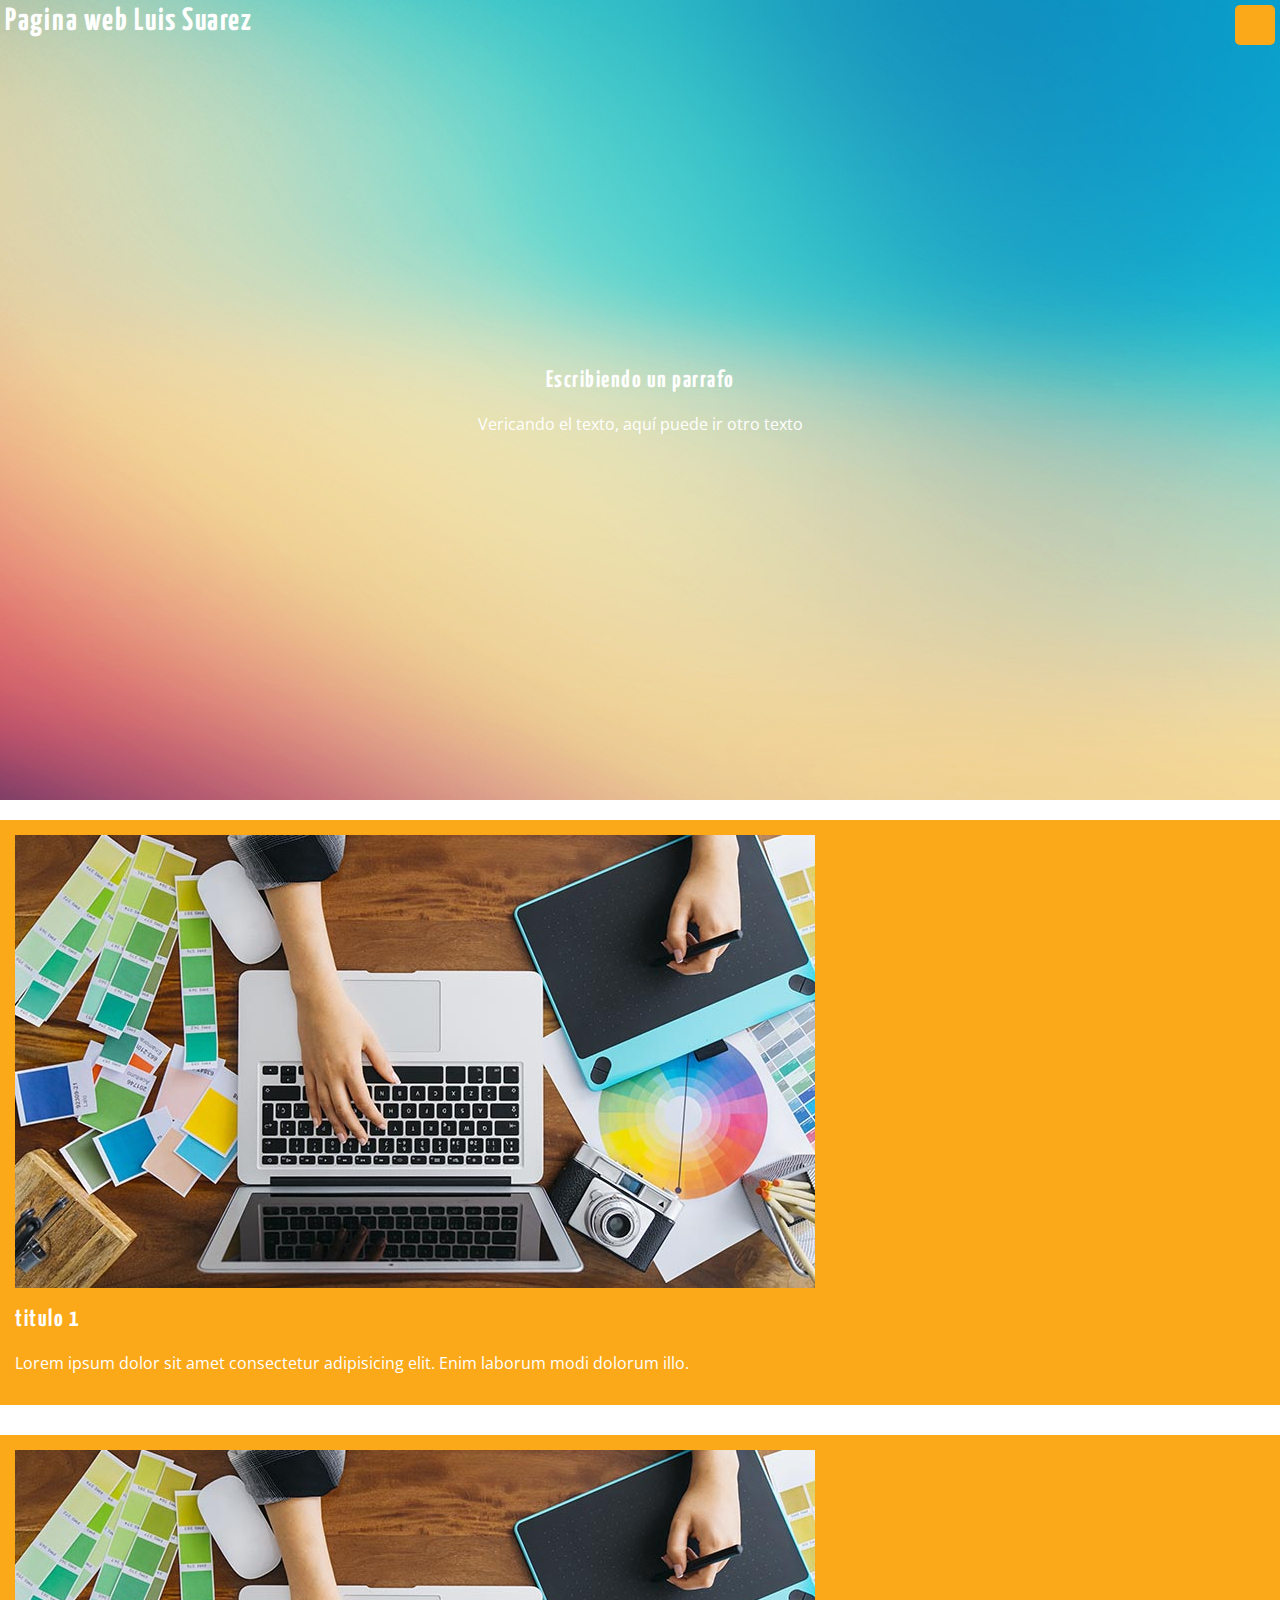
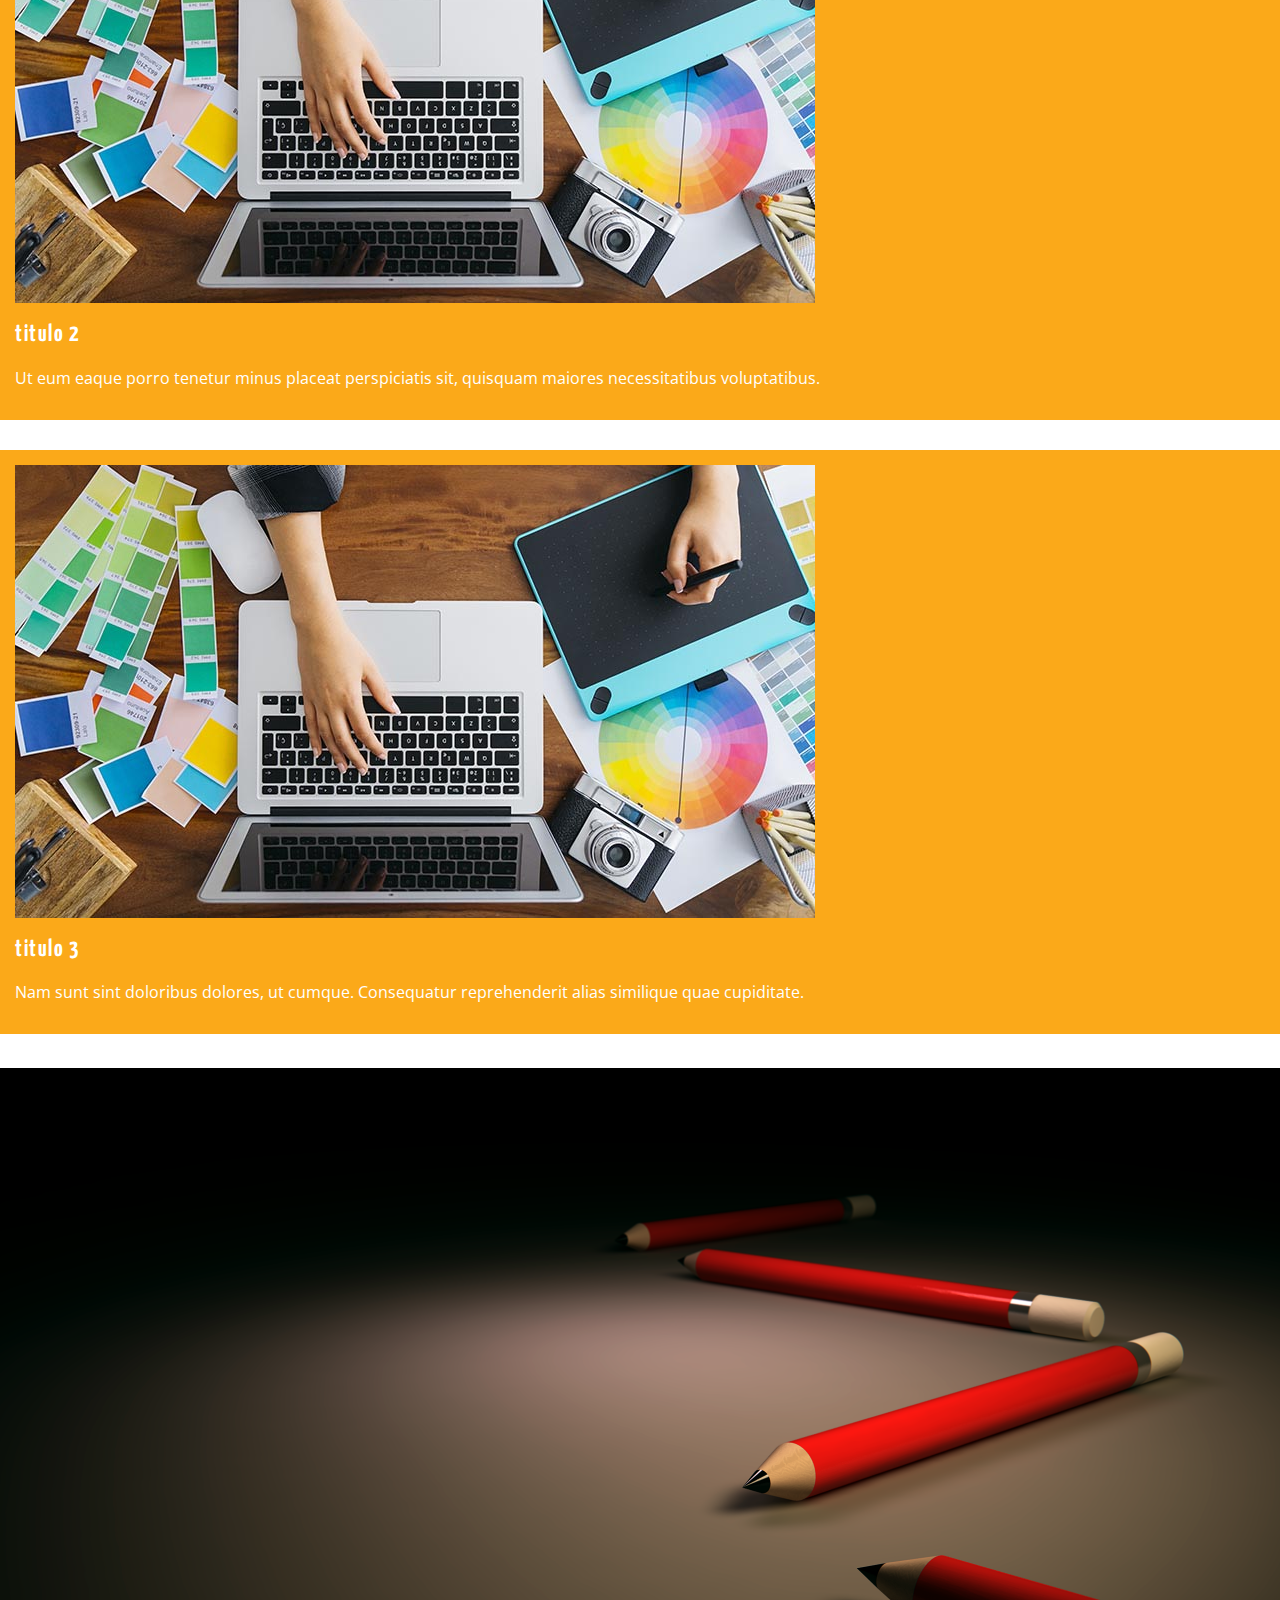
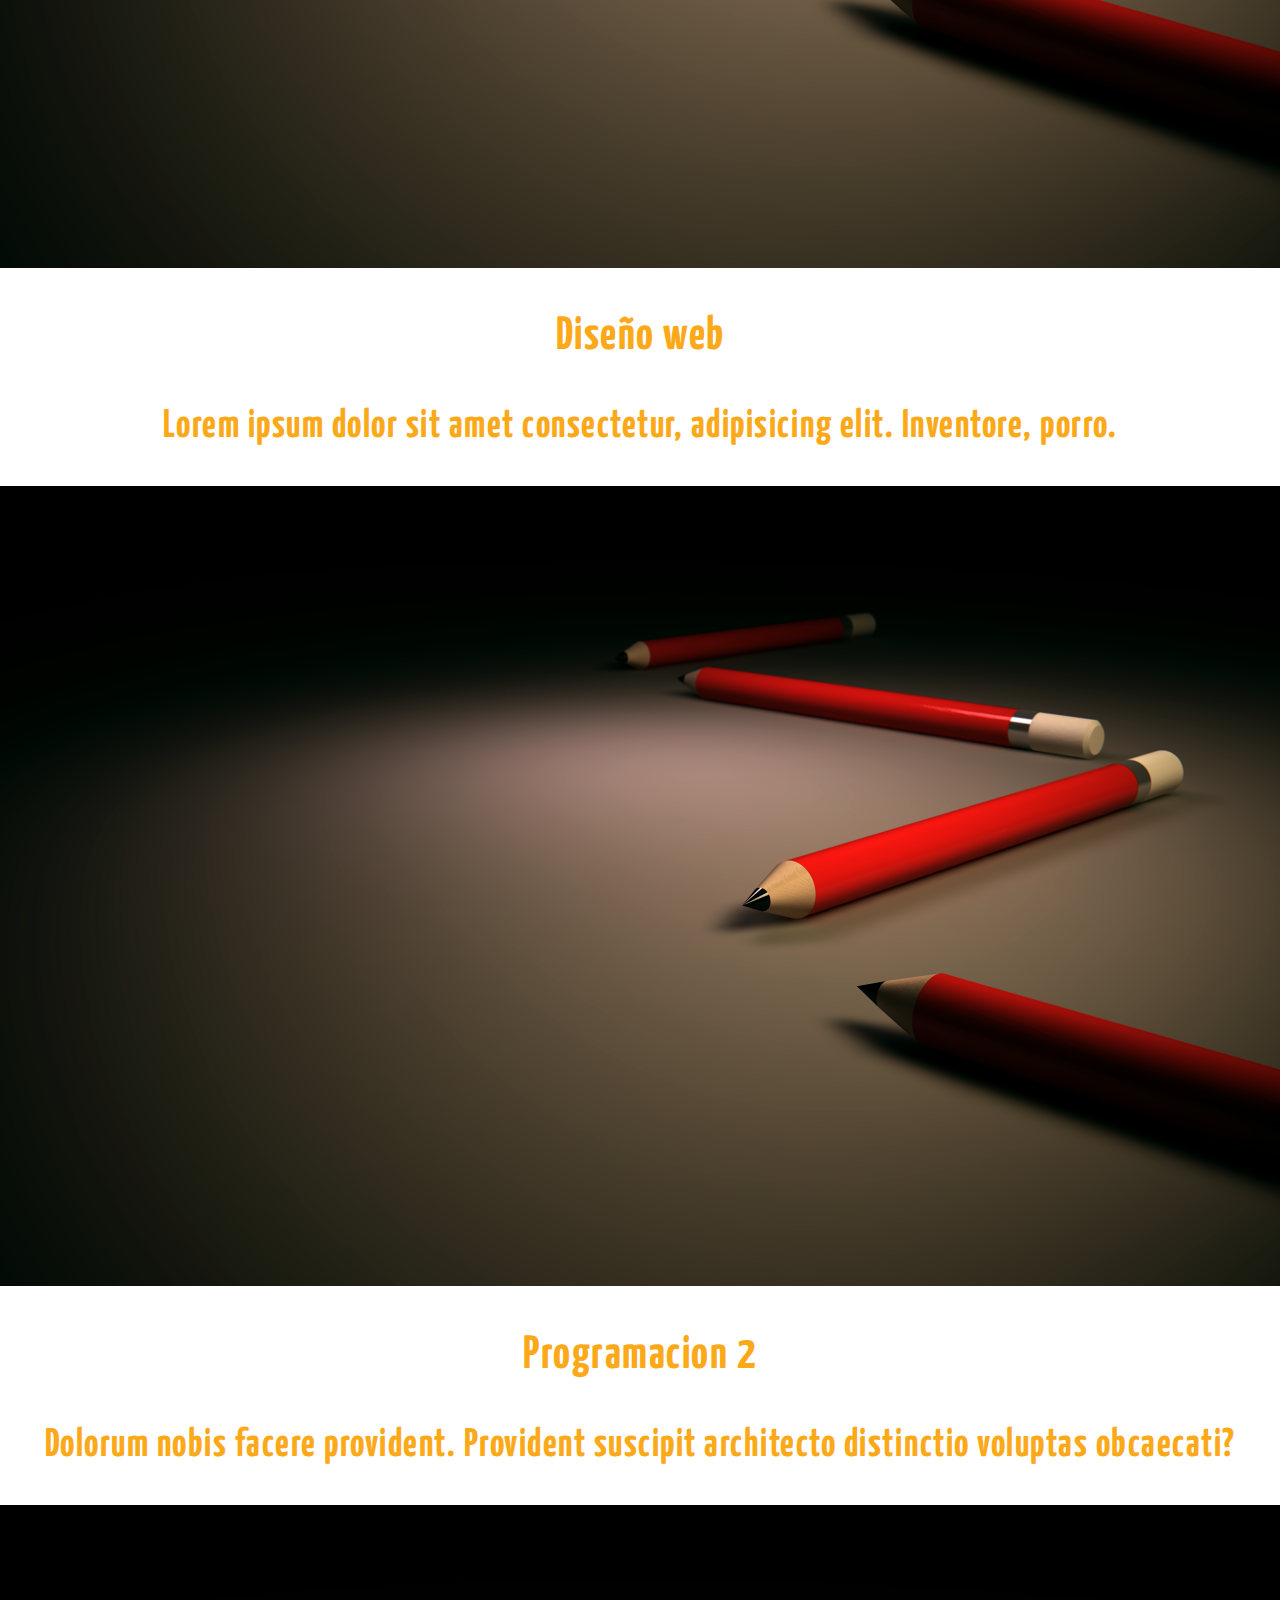
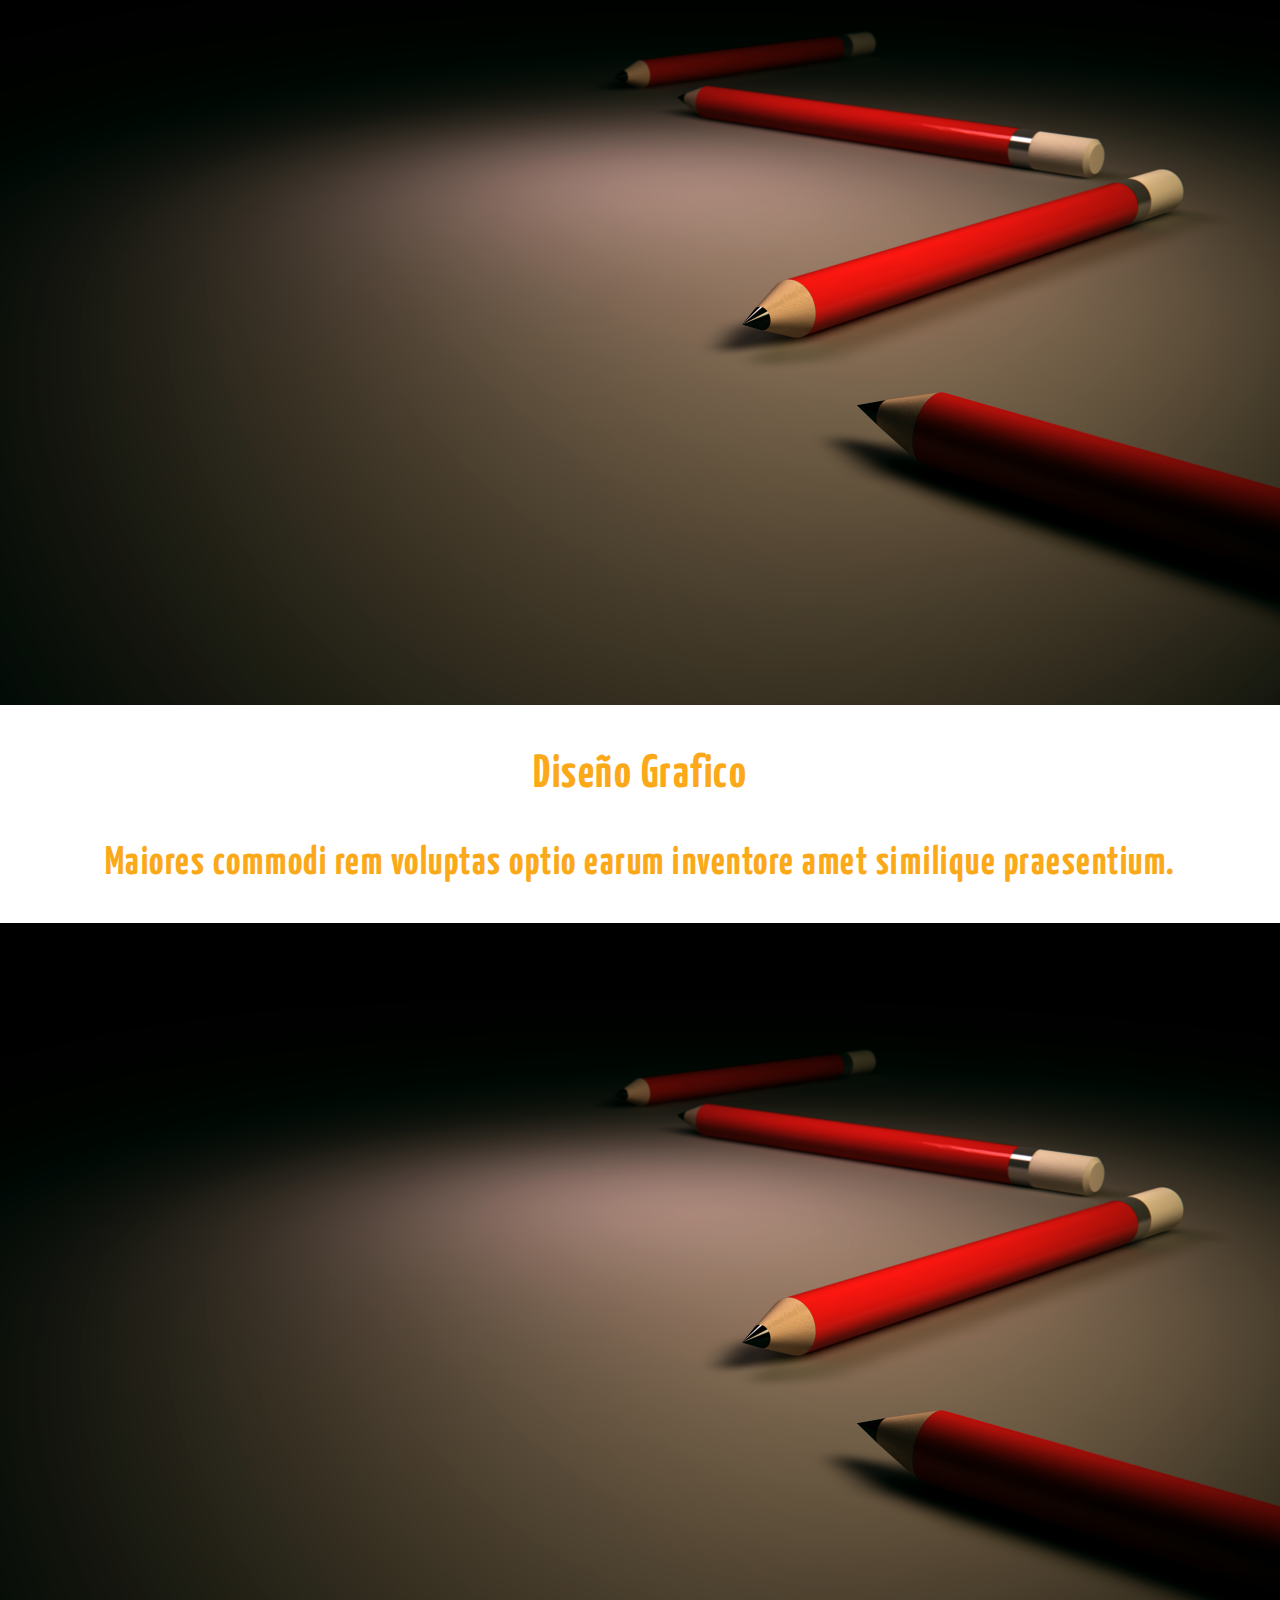
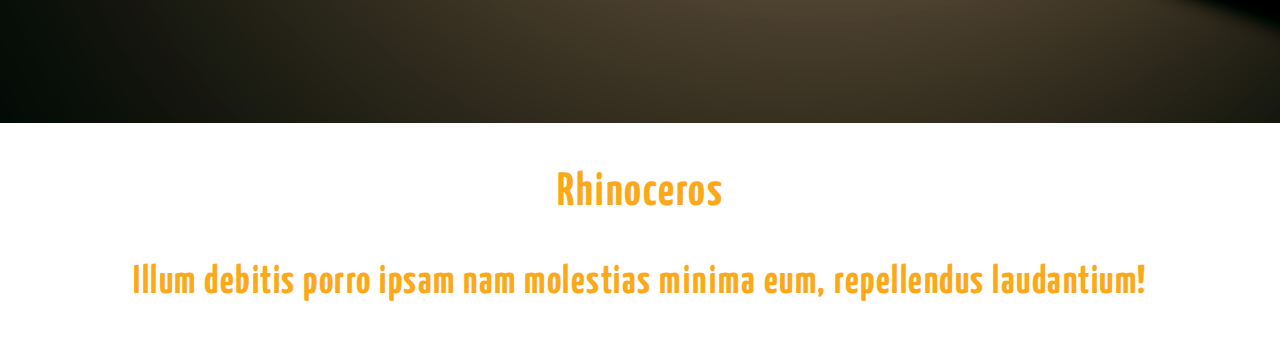
<file: index.html>
<!DOCTYPE html>
<html lang="en">
<head>
    <meta charset="UTF-8">
    <meta name="viewport" content="width=device-width, initial-scale=1.0">
    <title>Mi primer pagina EXPERIMENTAL</title>
    <meta name="viewport" content="width=device-width, initial-scale=1.0">
    <link rel="stylesheet" href="css/estilos.css">
    <link href="https://file.myfontastic.com/UUcdZK7B4JHWyWgQro4pLC/icons.css" rel="stylesheet">
</head>
<body>
     <header class="header">
         <div class="contenedor">
             <h1 class="logo">Pagina web Luis Suarez</h1>
             <span class="icon-menu"id="btn-menu"></span>
             <nav class="nav"id = "nav">
                 <ul class="menu">
                     <li class="menu__item"><a class="menu__link select" href="page1.html">Inicio</a></li>
                     <li class="menu__item"><a class="menu__link" href="page1.html">vision</a></li>
                     <li class="menu__item"><a class="menu__link" href="page1.html">mision</a></li>
                     <li class="menu__item"><a class="menu__link" href="page1.html">contacto</a></li>
                 </ul>
             </nav>
         </div>
     </header>
     <div class="banner">
        <img src="img/banner.jpg" alt="banner__img">
        <div class="contenedor">
            <h2 class="banner__titulo">Escribiendo un parrafo</h2>
            <p class="bannet__txt">Vericando el texto, aquí puede ir otro texto</p>
        </div>
     </div>
     <script src="js/menu.js"></script>
     <main class="main">
         <div class="contenedor">
             <section class="info">
                 <article class="info__columna">
                     <img src="img/img1.jpg" alt="" class="info__img">
                     <h2 class="info__titulo">titulo 1</h2>
                     <p class="info__txt">Lorem ipsum dolor sit amet consectetur adipisicing elit. Enim laborum modi dolorum illo.</p>
                 </article>
                 <article class="info__columna">
                     <img src="img/img1.jpg" alt="" class="info__img">
                     <h2 class="info__titulo">titulo 2</h2>
                     <p class="info__txt">Ut eum eaque porro tenetur minus placeat perspiciatis sit, quisquam maiores necessitatibus voluptatibus.</p>
                 </article>
                 <article class="info__columna">
                     <img src="img/img1.jpg" alt="" class="info__img">
                     <h2 class="info__titulo">titulo 3</h2>
                     <p class="info__txt">Nam sunt sint doloribus dolores, ut cumque. Consequatur reprehenderit alias similique quae cupiditate.</p>
                 </article>
             </section>
             <section class="cursos">
                 <h2 class="section__titulo cursos__columnas">
                     <img src="img/img2.jpg" alt="" class="cursos__img">
                     <div class="cursos__descripcion">
                         <h3 class="cursos__titulo">Diseño web</h3>
                         <p class="cursos__txt">Lorem ipsum dolor sit amet consectetur, adipisicing elit. Inventore, porro.</p>
                     </div>
                 </h2>
                 <h2 class="section__titulo cursos__columnas">
                     <img src="img/img2.jpg" alt="" class="cursos__img">
                     <div class="cursos__descripcion">
                         <h3 class="cursos__titulo">Programacion 2</h3>
                         <p class="cursos__txt">Dolorum nobis facere provident. Provident suscipit architecto distinctio voluptas obcaecati?</p>
                     </div>
                 </h2>
                 <h2 class="section__titulo cursos__columnas">
                     <img src="img/img2.jpg" alt="" class="cursos__img">
                     <div class="cursos__descripcion">
                         <h3 class="cursos__titulo">Diseño Grafico</h3>
                         <p class="cursos__txt">Maiores commodi rem voluptas optio earum inventore amet similique praesentium.</p>
                     </div>
                 </h2>
                 <h2 class="section__titulo cursos__columnas">
                     <img src="img/img2.jpg" alt="" class="cursos__img">
                     <div class="cursos__descripcion">
                         <h3 class="cursos__titulo">Rhinoceros</h3>
                         <p class="cursos__txt">Illum debitis porro ipsam nam molestias minima eum, repellendus laudantium!</p>
                     </div>
                 </h2> 
             </section>
         </div>
     </main>
</body>
</html>
</file>
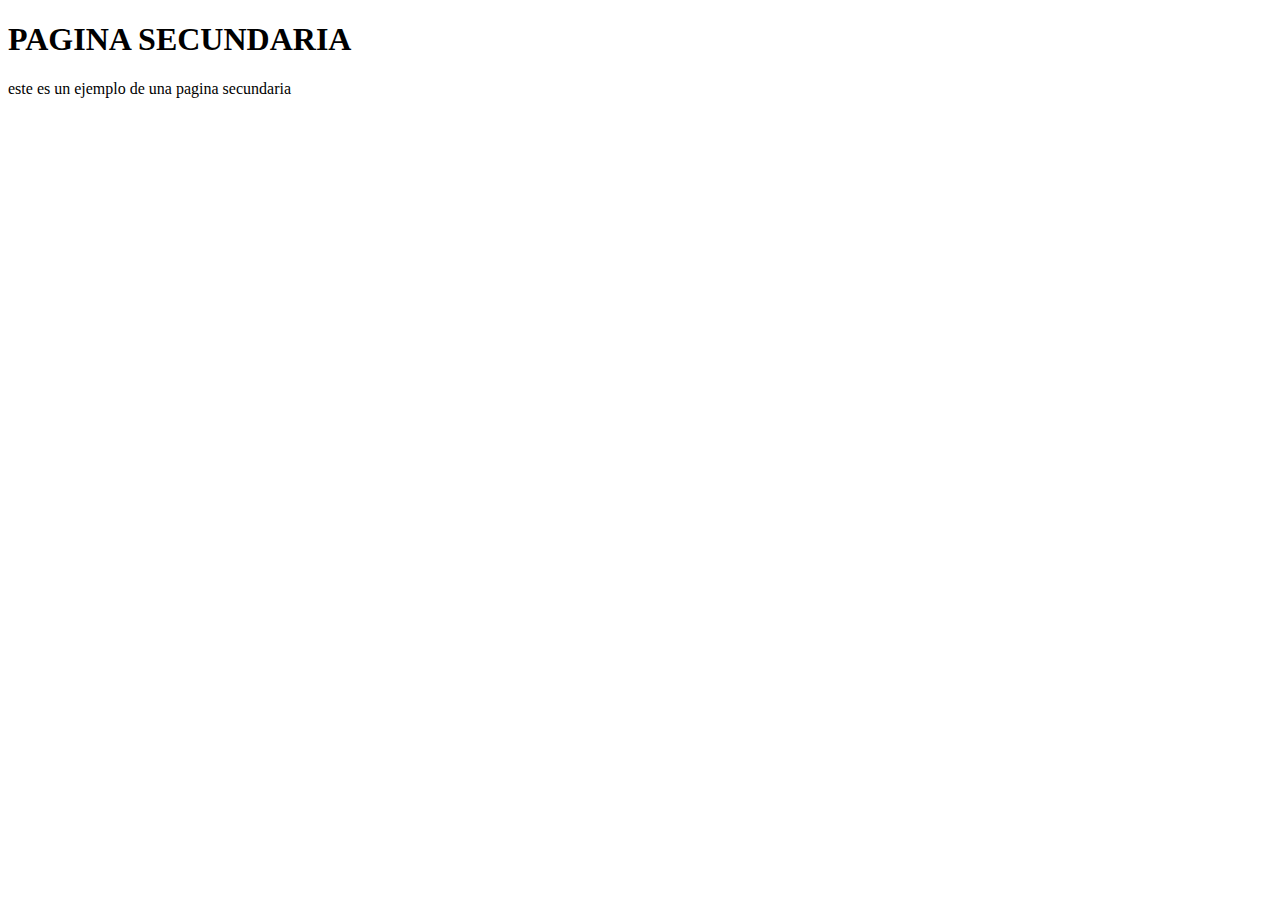
<file: page1.html>
<!DOCTYPE html>
<html lang="en">
<head>
    <meta charset="UTF-8">
    <meta name="viewport" content="width=device-width, initial-scale=1.0">
    <title>Document</title>
</head>
<body>
    <h1>PAGINA SECUNDARIA</h1>
    <p>este es un ejemplo de una pagina secundaria</p>
</body>
</html>
</file>
<file: css/estilos.css>
@import url('https://fonts.googleapis.com/css2?family=Yanone+Kaffeesatz&display=swap');
@import url('https://fonts.googleapis.com/css2?family=Open+Sans&display=swap');
body{
    font-family: 'Open Sans', sans-serif;
    margin: 0;
}
img{
    display: block;
    max-width: 100%;
}
h1,h2,h3,h4,h5,h6{
    font-family: 'Yanone Kaffeesatz', sans-serif;
    letter-spacing: 1.5px;
}
/*Estilos del header*/
.header{
    height: 60px;
}
.header .contenedor{
    display: flex;
    justify-content: space-between;
}
.logo, .icon-menu{
    margin: 5px;
    color: #fff;
}
.icon-menu{
   display: block;
   width: 40px;
   height: 40px;
   font-size: 30px;
   background: #fba919; 
   color:black;
   text-align: center;
   line-height: 40px;
   border-radius: 5px;
   margin-left:auto;
   cursor: pointer;
}

/*Estilos menu*/
.nav{
    position:absolute;
    top:60px;
    left: -100%;
    width: 100%;
    transition: 0.4s;
}
.menu{
    list-style: none;
    padding: 0;
    margin: 0;
}
.menu__link{
    display: block;
    padding: 15px;
    background:#fba919;
    text-decoration: none;
    color:#fff;
}
.menu__link: hover,.select{
    background:white;
    color:#fba919;

}
.mostrar{
    left:0;
}
/*Estilos del banner*/
.banner{
    margin-top: -60px;
    position: relative;
    z-index: -1000;
    margin-bottom: 20px;
}
.banner .contenedor{
    position: absolute;
    top:50%;
    left:50%;
    transform:translateX(-50%) translateY(-50%);
    width: 100%;
    color: #fff;
    text-align: center;
}
.banner__txt{
    display: none;
}
/*estilos de info*/
.info__columna{
    background:#fba919 ;
    color:#fff;
    padding: 15px;
    margin-bottom: 30px;
}
/*estilos de cursos*/
.section__titulo{
    text-align: center;
    font-size: 40px;
    color:#fba919;
}
</file>
